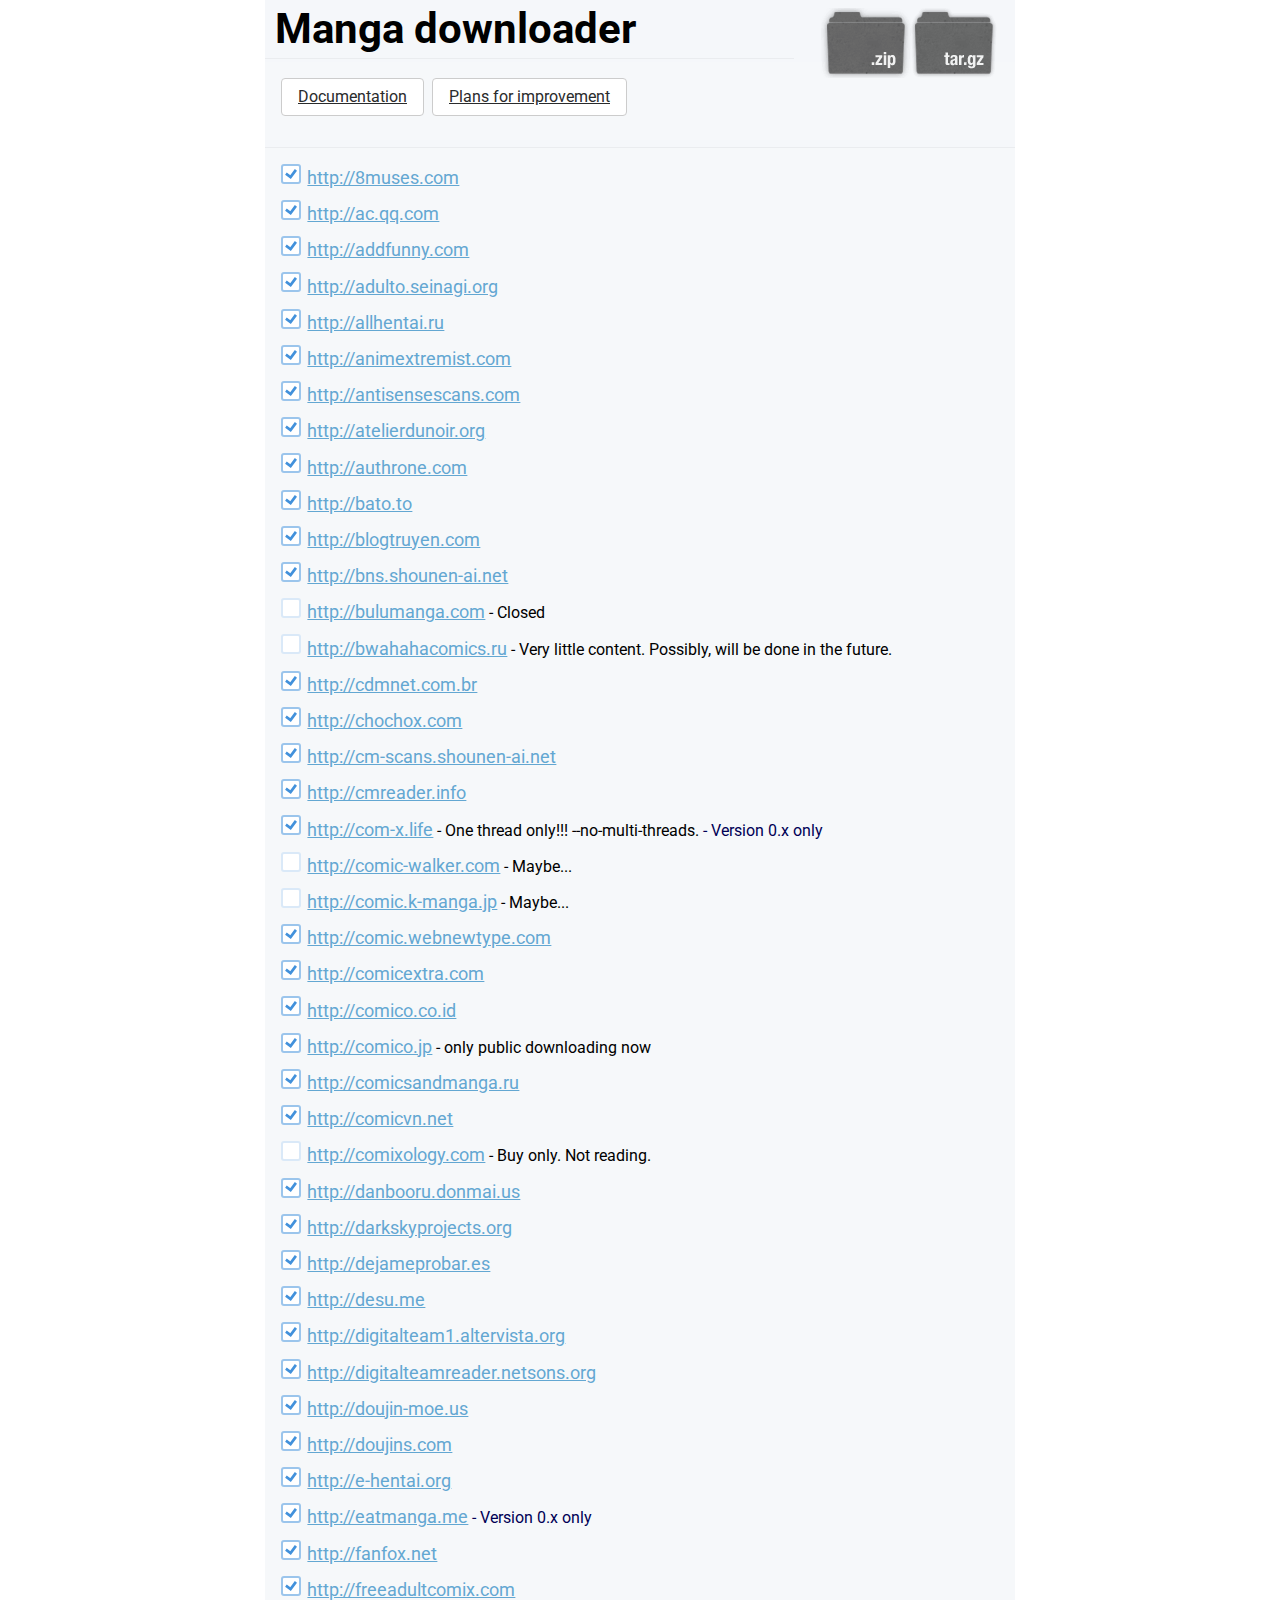
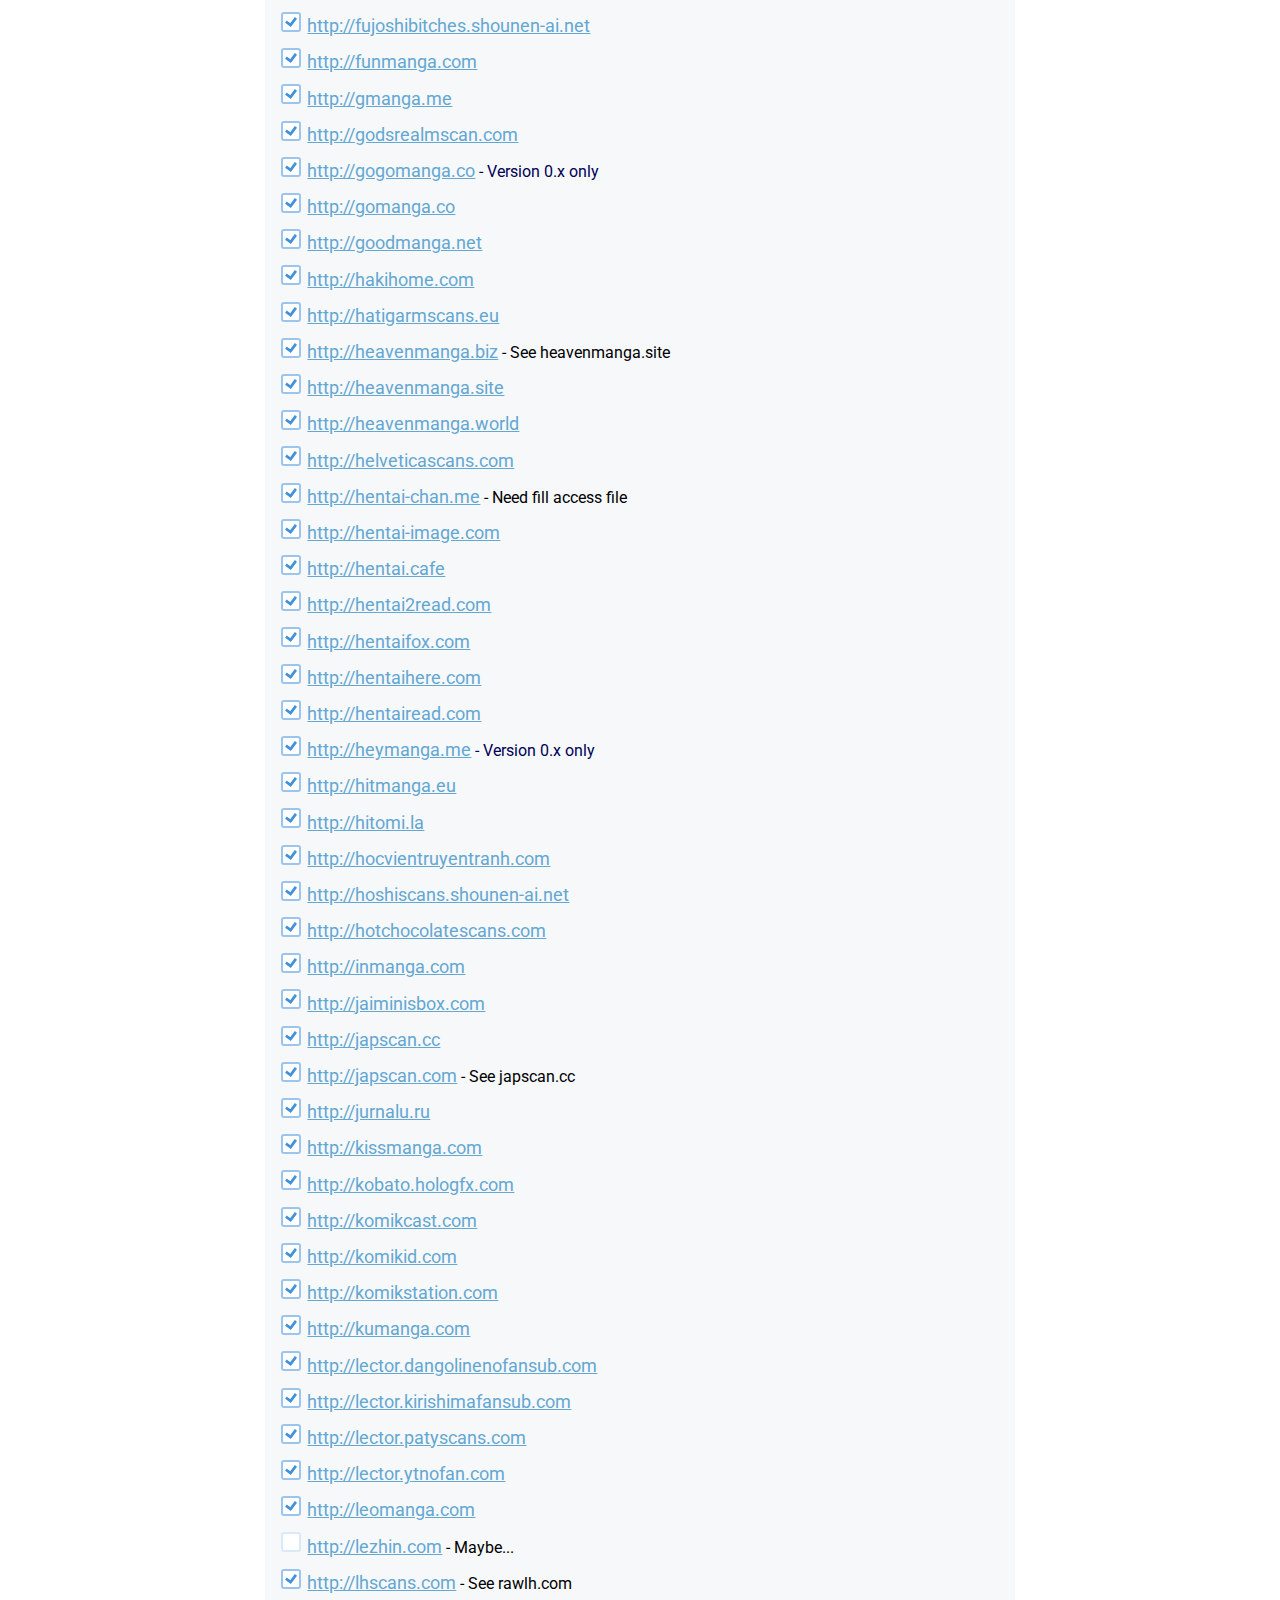
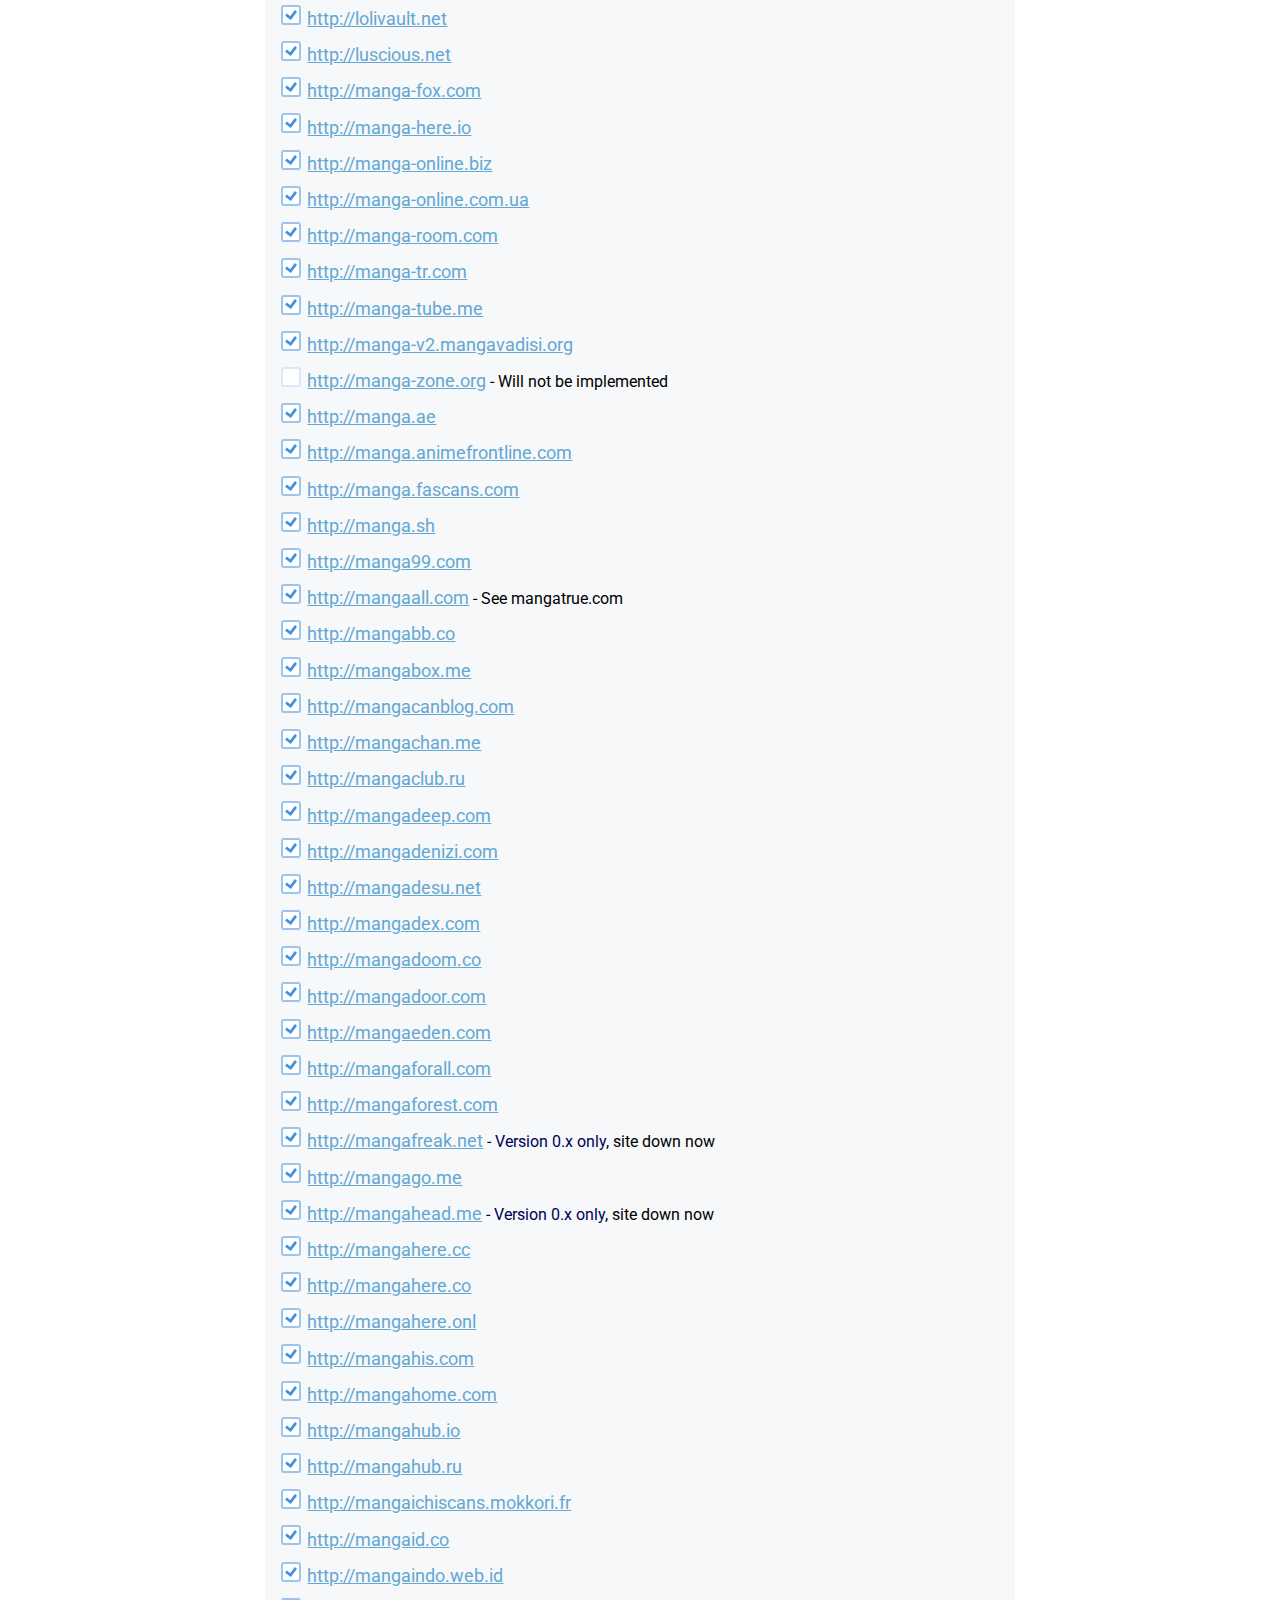
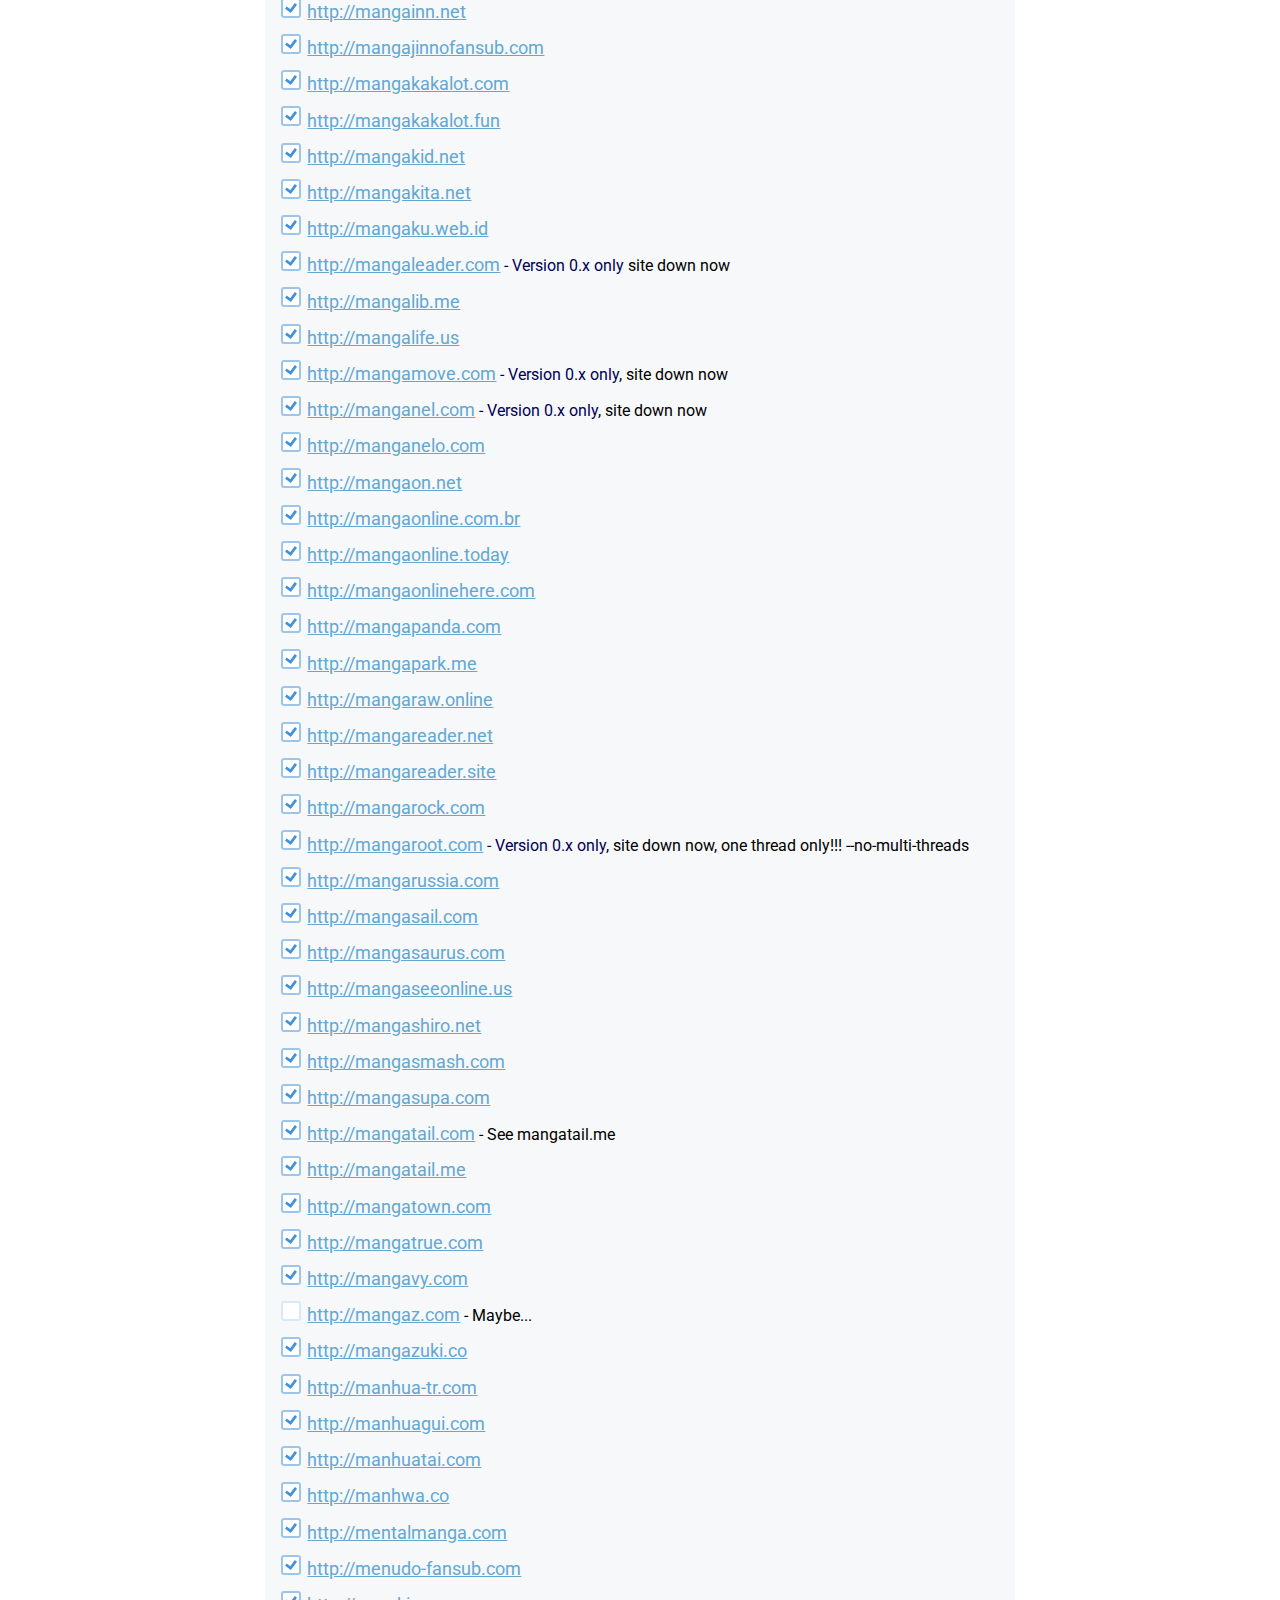
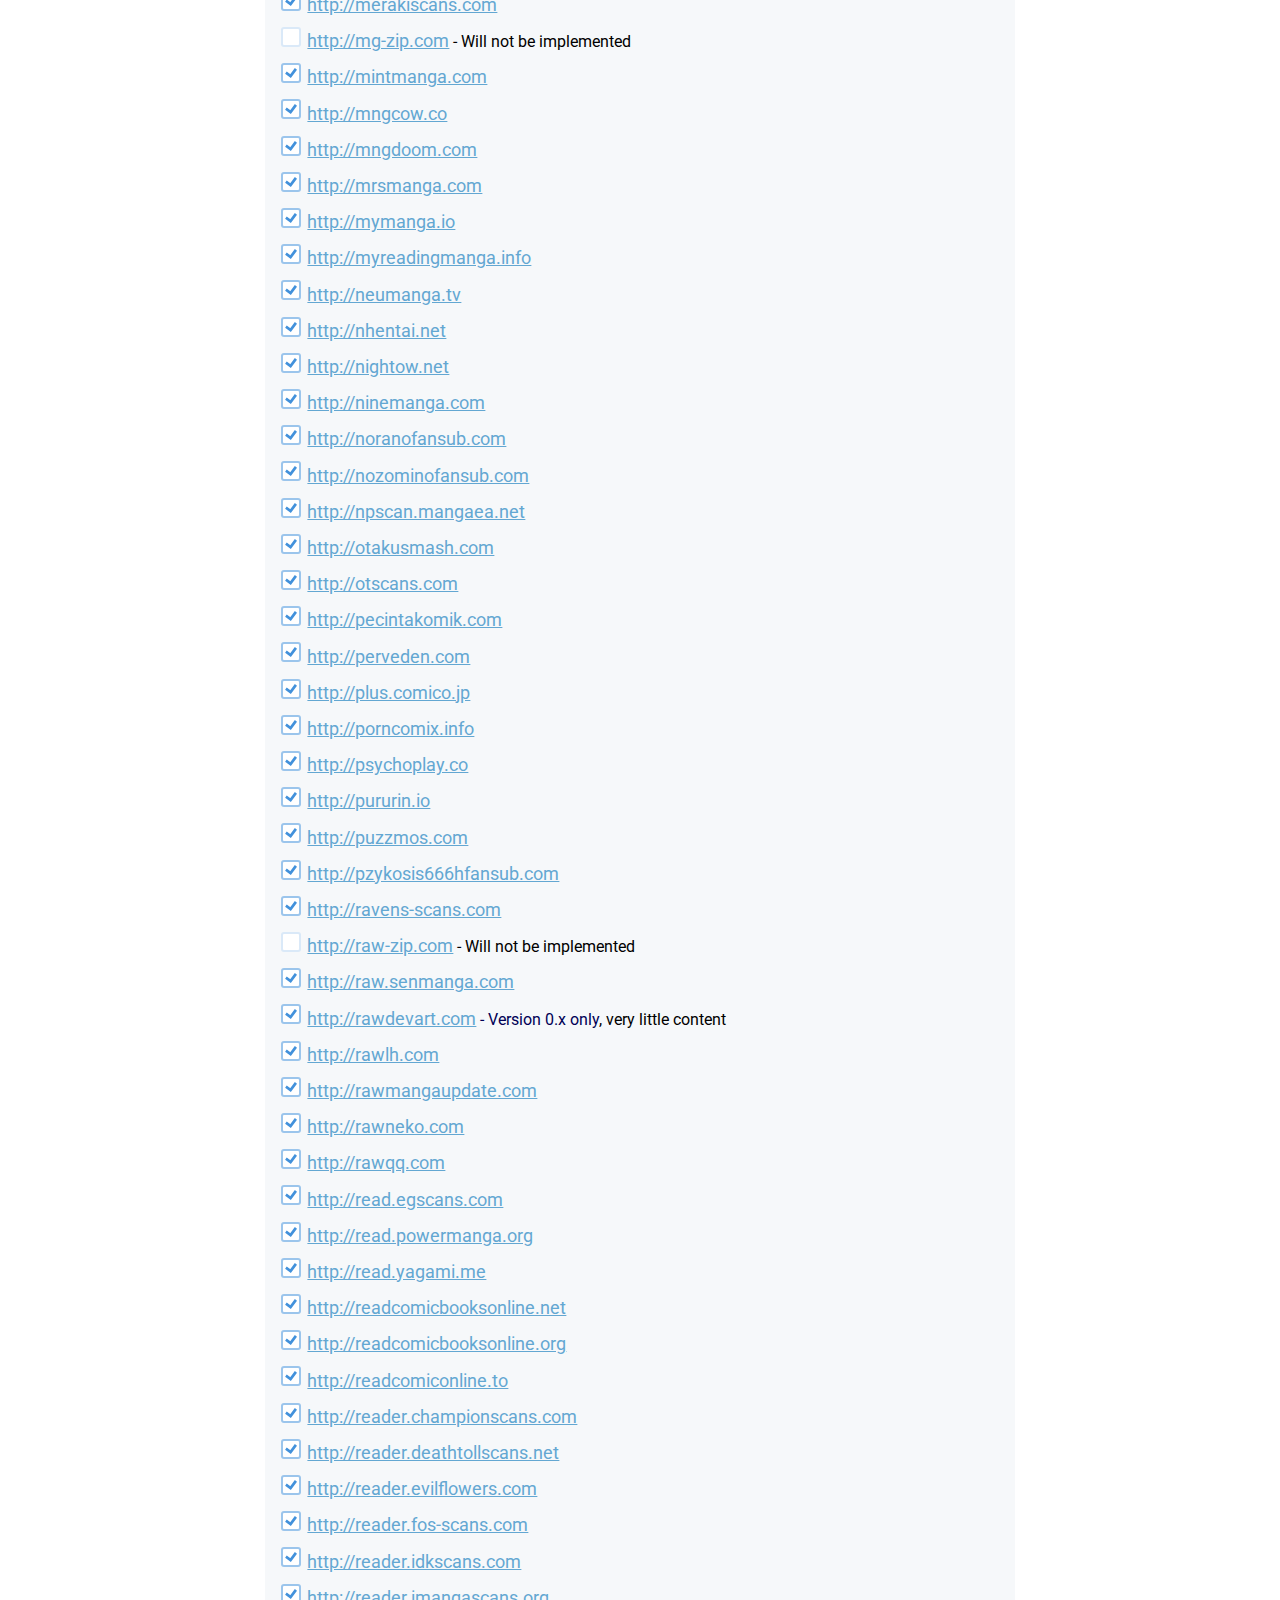
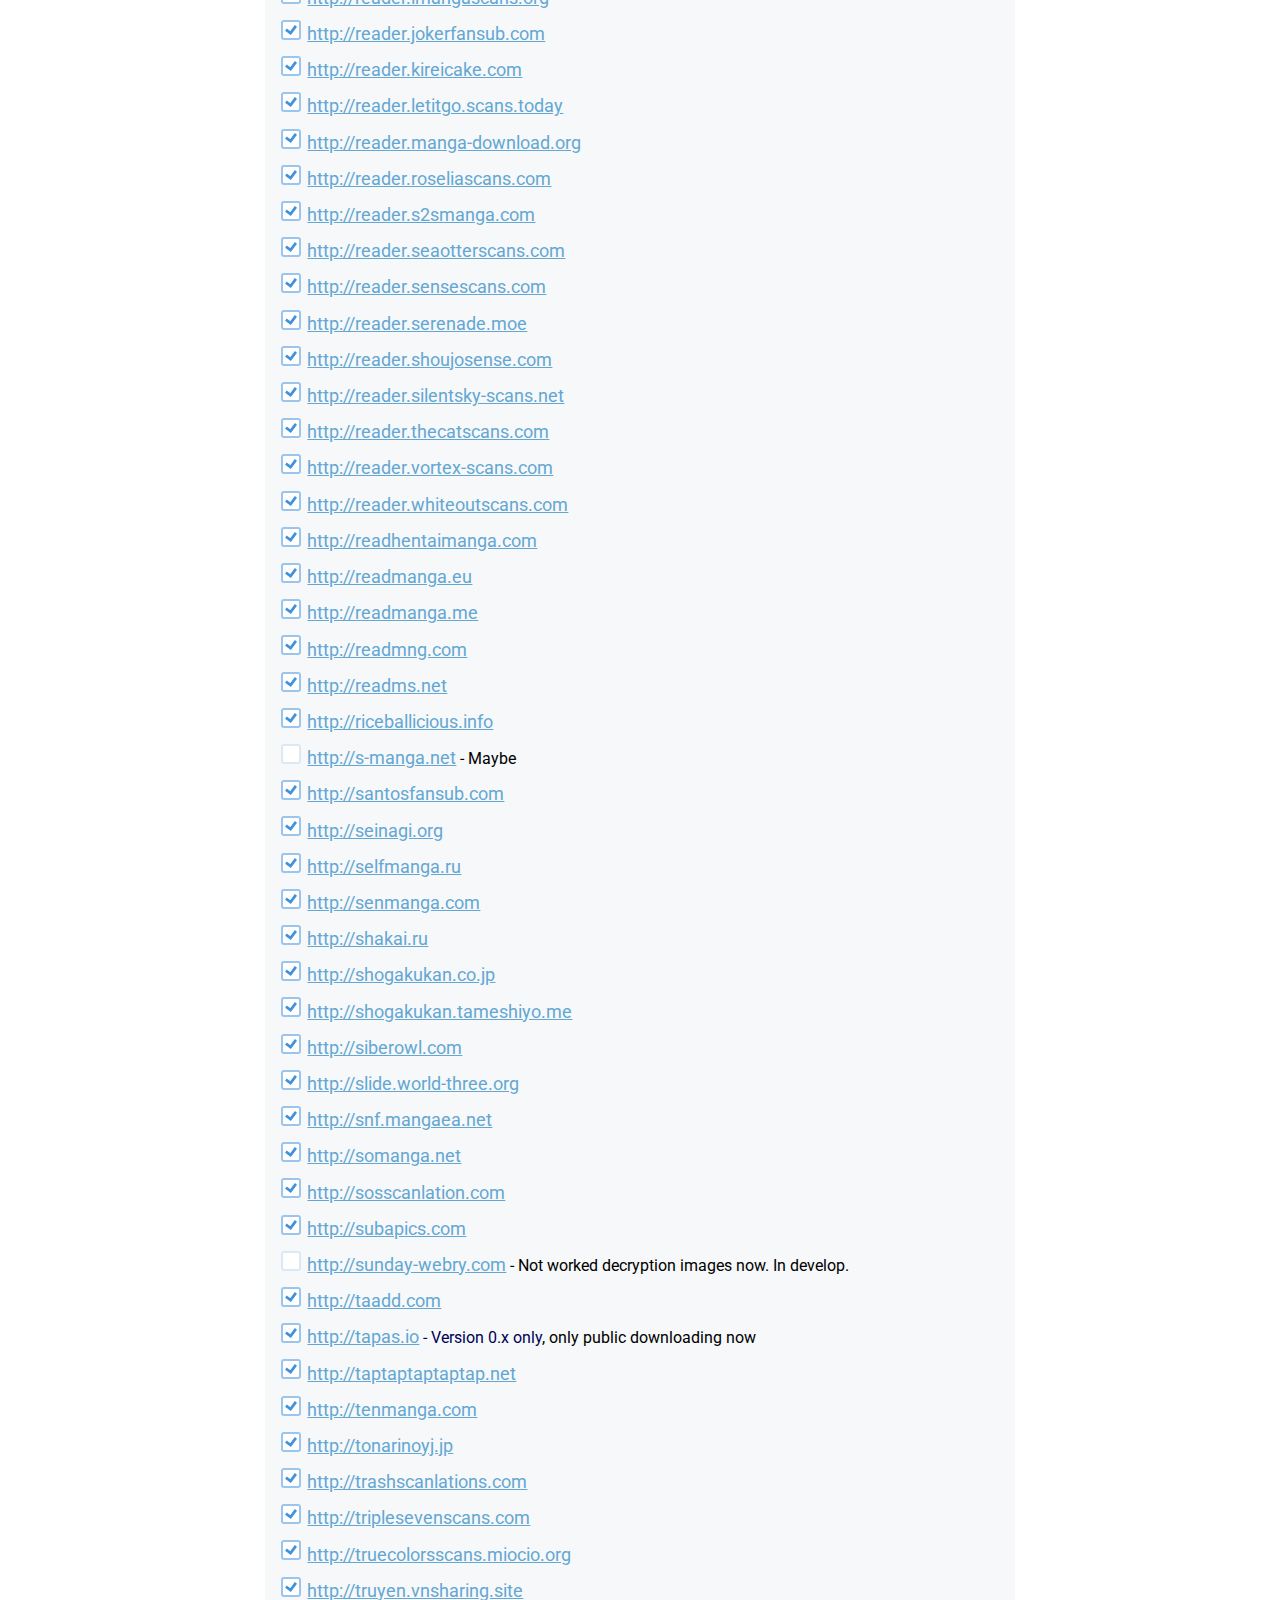
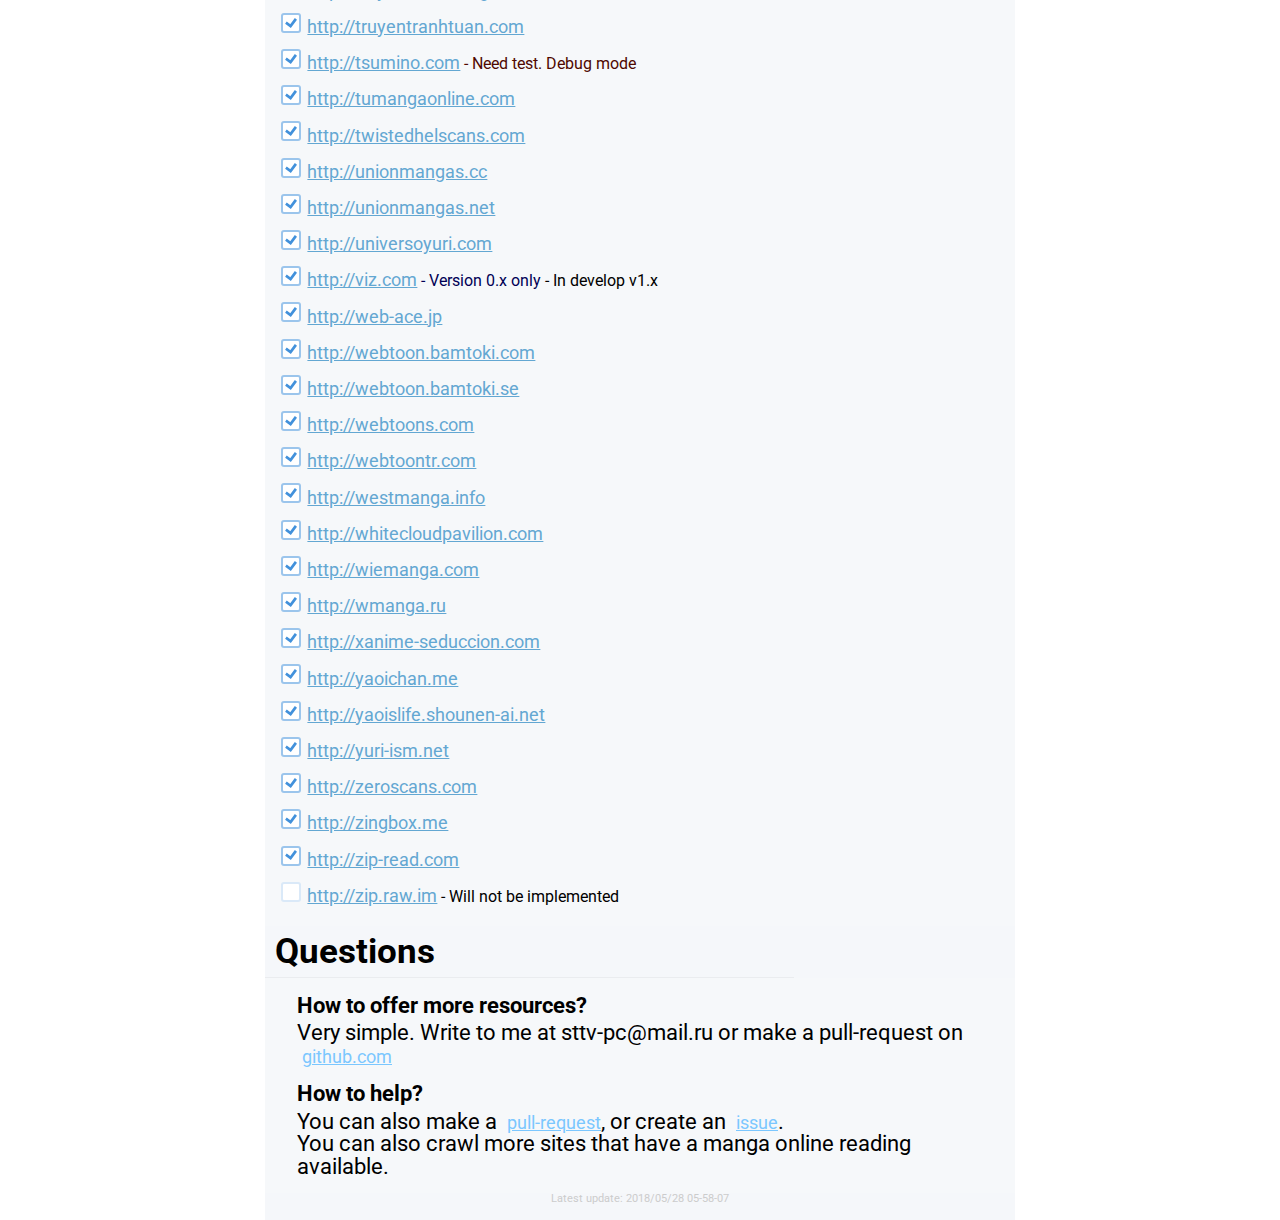
<file: index.html>
<!DOCTYPE html><html lang=en><head><meta charset=utf-8><meta name=viewport content="width=device-width"><meta name=keywords content="manga,manga downloader,download manga,скачать манга,скачать мангу,манга"><link href=./style.css media=all rel=stylesheet><link href="https://fonts.googleapis.com/css?family=Roboto&amp;subset=cyrillic-ext,latin-ext"rel=stylesheet><title>Universal manga downloader</title><link rel=apple-touch-icon sizes=57x57 href=./favicon/apple-icon-57x57.png><link rel=apple-touch-icon sizes=60x60 href=./favicon/apple-icon-60x60.png><link rel=apple-touch-icon sizes=72x72 href=./favicon/apple-icon-72x72.png><link rel=apple-touch-icon sizes=76x76 href=./favicon/apple-icon-76x76.png><link rel=apple-touch-icon sizes=114x114 href=./favicon/apple-icon-114x114.png><link rel=apple-touch-icon sizes=120x120 href=./favicon/apple-icon-120x120.png><link rel=apple-touch-icon sizes=144x144 href=./favicon/apple-icon-144x144.png><link rel=apple-touch-icon sizes=152x152 href=./favicon/apple-icon-152x152.png><link rel=apple-touch-icon sizes=180x180 href=./favicon/apple-icon-180x180.png><link rel=icon type=image/png sizes=192x192 href=./favicon/android-icon-192x192.png><link rel=icon type=image/png sizes=32x32 href=./favicon/favicon-32x32.png><link rel=icon type=image/png sizes=96x96 href=./favicon/favicon-96x96.png><link rel=icon type=image/png sizes=16x16 href=./favicon/favicon-16x16.png><link rel=manifest href=./manifest.json><meta name=msapplication-TileColor content=#ffffff><meta name=msapplication-TileImage content=./favicon/ms-icon-144x144.png><meta name=theme-color content=#ffffff><script>const repoUrl = 'https://api.github.com/repos/yuru-yuri/manga-dl/releases/latest';</script><script src=download_btns.js></script><style>i.d {color: #4f0800}i.d:after{content: ' - Debug mode'}
        i.td {color: #4f0800}i.d:after{content: ' - Need test. Debug mode'}
        i.v0 {color: #005}i.v0:after{content: ' - Version 0.x only'}</style></head><body><div class=container><div class=header><h1 class=panel>Manga downloader</h1><div id=download-links class=download-links><a class=zip href=https://github.com/yuru-yuri/manga-dl/zipball/master>Download .zip</a><a class=tar href=https://github.com/yuru-yuri/manga-dl/tarball/master>Download .tar</a></div></div><ul class=links><li><a href=https://github.com/yuru-yuri/manga-dl/ >Documentation</a></li><li><a href=./improvement.html>Plans for improvement</a></li></ul><hr><div class=resources-list><a name=resources-list></a><ul class=list id=supported-list></ul></div><div class=questions><h2 class=panel>Questions</h2><ul><li><div class=quest>How to offer more resources?</div><div class=answer>Very simple. Write to me at sttv&#45;pc&#64;mail&#46;ru or make a pull-request on &nbsp;<a target=_blank href=https://github.com/yuru-yuri/manga-dl/pulls>github.com</a></div></li><li><div class=quest>How to help?</div><div class=answer>You can also make a &nbsp;<a target=_blank href=https://github.com/yuru-yuri/manga-dl/pulls>pull-request</a>, or create an &nbsp;<a target=_blank href=https://github.com/yuru-yuri/manga-dl/issues>issue</a>.<br>You can also crawl more sites that have a manga online reading available.</div></li></ul></div><div class=last-update>Latest update: 2018/05/28 05-58-07</div></div></body></html>
</file>
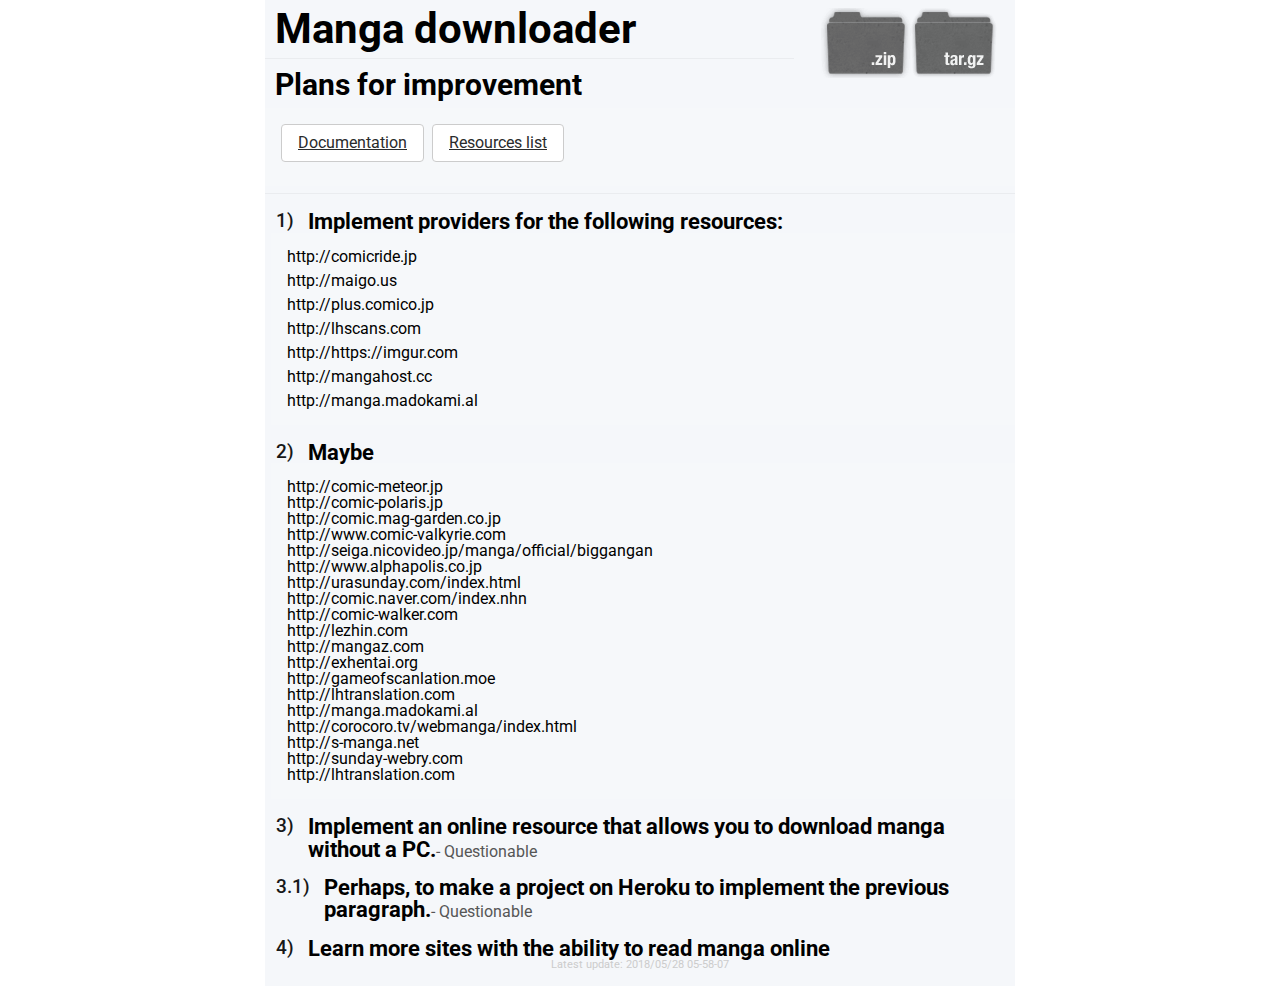
<file: improvement.html>
<!DOCTYPE html><html lang=en><head><meta charset=utf-8><meta name=viewport content="width=device-width"><meta name=keywords content="manga,manga downloader,download manga,скачать манга,скачать мангу,манга"><link href=./style.css media=all rel=stylesheet><link href="https://fonts.googleapis.com/css?family=Roboto&amp;subset=cyrillic-ext,latin-ext"rel=stylesheet><title>Universal manga downloader :: Plans for improvement</title><link rel=apple-touch-icon sizes=57x57 href=./favicon/apple-icon-57x57.png><link rel=apple-touch-icon sizes=60x60 href=./favicon/apple-icon-60x60.png><link rel=apple-touch-icon sizes=72x72 href=./favicon/apple-icon-72x72.png><link rel=apple-touch-icon sizes=76x76 href=./favicon/apple-icon-76x76.png><link rel=apple-touch-icon sizes=114x114 href=./favicon/apple-icon-114x114.png><link rel=apple-touch-icon sizes=120x120 href=./favicon/apple-icon-120x120.png><link rel=apple-touch-icon sizes=144x144 href=./favicon/apple-icon-144x144.png><link rel=apple-touch-icon sizes=152x152 href=./favicon/apple-icon-152x152.png><link rel=apple-touch-icon sizes=180x180 href=./favicon/apple-icon-180x180.png><link rel=icon type=image/png sizes=192x192 href=./favicon/android-icon-192x192.png><link rel=icon type=image/png sizes=96x96 href=./favicon/favicon-96x96.png><link rel=icon type=image/png sizes=32x32 href=./favicon/favicon-32x32.png><link rel=icon type=image/png sizes=16x16 href=./favicon/favicon-16x16.png><link rel=manifest href=./manifest.json><meta name=msapplication-TileColor content=#ffffff><meta name=msapplication-TileImage content=./favicon/ms-icon-144x144.png><meta name=theme-color content=#ffffff><script>const repoUrl = 'https://api.github.com/repos/yuru-yuri/manga-dl/releases/latest';</script><script src=download_btns.js></script></head><body><div class=container><div class=header><h1 class=panel>Manga downloader</h1><h2 class=h2-panel>Plans for improvement</h2><div id=download-links class=download-links><a href=https://github.com/yuru-yuri/manga-dl/zipball/master>Download .zip</a><a href=https://github.com/yuru-yuri/manga-dl/tarball/master>Download .tar</a></div></div><ul class=links><li><a href=https://github.com/yuru-yuri/manga-dl/ >Documentation</a></li><li><a href=./#resources-list>Resources list</a></li></ul><hr><div class=content><div class=content-inner-wrapper><h4 class=h-ul data-symbol=1>Implement providers for the following resources:</h4><ul class=list><li>http://comicride.jp</li><li>http://maigo.us</li><li>http://plus.comico.jp</li><li>http://lhscans.com</li><li>http://https://imgur.com</li><li>http://mangahost.cc</li><li>http://manga.madokami.al</li></ul><h4 class=h-ul data-symbol=2>Maybe</h4><ul><li>http://comic-meteor.jp</li><li>http://comic-polaris.jp</li><li>http://comic.mag-garden.co.jp</li><li>http://www.comic-valkyrie.com</li><li>http://seiga.nicovideo.jp/manga/official/biggangan</li><li>http://www.alphapolis.co.jp</li><li>http://urasunday.com/index.html</li><li>http://comic.naver.com/index.nhn</li><li>http://comic-walker.com</li><li>http://lezhin.com</li><li>http://mangaz.com</li><li>http://exhentai.org</li><li>http://gameofscanlation.moe</li><li>http://lhtranslation.com</li><li>http://manga.madokami.al</li><li>http://corocoro.tv/webmanga/index.html</li><li>http://s-manga.net</li><li>http://sunday-webry.com</li><li>http://lhtranslation.com</li></ul><h4 class=h-ul data-symbol=3>Implement an online resource that allows you to download manga without a PC.<span class=subcontent>- Questionable</span></h4><h4 class="h-ul h-ul-two"data-symbol=3.1>Perhaps, to make a project on Heroku to implement the previous paragraph.<span class=subcontent>- Questionable</span></h4><h4 class=h-ul data-symbol=4>Learn more sites with the ability to read manga online</h4></div><div class=last-update>Latest update: 2018/05/28 05-58-07</div></div></div></body></html>
</file>
